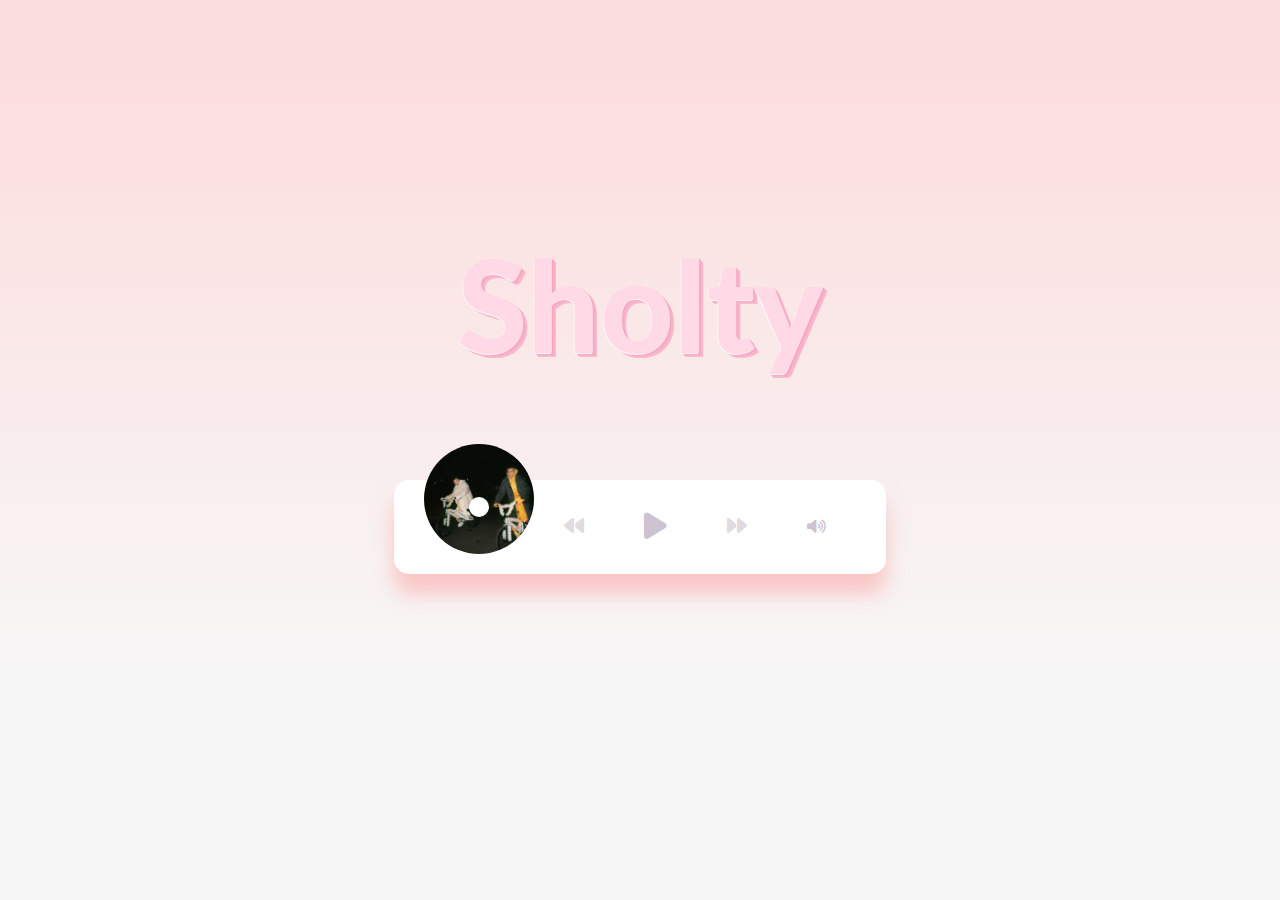
<file: app/src/index.html>
<!DOCTYPE html>
<html lang="en">
<head>
    <meta charset="UTF-8">
    <meta http-equiv="X-UA-Compatible" content="IE=edge">
    <meta name="viewport" content="width=device-width, initial-scale=1.0">

    <!-- Custom CSS -->
    <link rel="stylesheet" href="style.css">

    <!-- FontAwesome -->
    <link rel="stylesheet" href="https://cdnjs.cloudflare.com/ajax/libs/font-awesome/6.0.0/css/all.min.css" integrity="sha512-9usAa10IRO0HhonpyAIVpjrylPvoDwiPUiKdWk5t3PyolY1cOd4DSE0Ga+ri4AuTroPR5aQvXU9xC6qOPnzFeg==" crossorigin="anonymous" referrerpolicy="no-referrer" />

    <title>Sholty</title>
</head>
<body>

    <div class="titile">
        Sholty
    </div>

    <div class="music-container">
        <div class="music-info">
            <h4 id="title">
                Mahmood, BLANCO - Brividi
            </h4>
            <div class="progress-container">
                <div class="progress">

                </div>
            </div>
        </div>

        <audio src="/app/media/musics/Brividi-Mahmood-Blanco.mp3" id="audio"></audio>

        <div class="img-container">
            <img src="/app/media/images/Brividi-Mahmood-Blanco.jpg" alt="music-cover" id="cover" />
        </div>

        <div class="navigation">
            <button id="prev" class="action-btn">
                <i class="fas fa-backward"></i>
            </button>
            <button id="play" class="action-btn action-btn-big">
                <i class="fas fa-play"></i>
            </button>
            <button id="next" class="action-btn">
                <i class="fas fa-forward"></i>
            </button>
            <button id="volume" class="action-btn action-btn-big">
                <div id="volume_icon">
                    <i class="fa-solid fa-volume-high"></i>
                </div>
                <div class="bar">
                    <input type="range" min="0" max="50" value="25" name="volume" id="volume_bar">
                </div>
            </button>
        </div>

    </div>

    <script src="app.js"></script>

</body>
</html>
</file>
<file: app/src/style.css>
@import url("https://fonts.googleapis.com/css?family=Lato&display=swap");
* {
  -webkit-box-sizing: border-box;
          box-sizing: border-box;
}

* body {
  height: 100vh;
  margin: 0;
  font-family: 'Lato', sans-serif;
  background-image: -webkit-gradient(linear, left bottom, left top, color-stop(23.8%, #f7f7f7), color-stop(92%, #fcdddd));
  background-image: linear-gradient(0deg, #f7f7f7 23.8%, #fcdddd 92%);
  display: -webkit-box;
  display: -ms-flexbox;
  display: flex;
  -webkit-box-orient: vertical;
  -webkit-box-direction: normal;
      -ms-flex-direction: column;
          flex-direction: column;
  -webkit-box-align: center;
      -ms-flex-align: center;
          align-items: center;
  -webkit-box-pack: center;
      -ms-flex-pack: center;
          justify-content: center;
}

* body .titile {
  color: #ffd9e6;
  font-size: calc(1em + 20vw);
  font-weight: 900;
  text-shadow: -0.0075em 0.0075em 0 #fef2f6, 0.005em 0.005em 0 #f6a5c1, 0.01em 0.01em 0 #f7aac4, 0.015em 0.015em #f7aec7, 0.02em 0.02em 0 #f8b3ca, 0.025em 0.025em 0 #f8b7cd, 0.03em 0.03em 0 #f8bcd0, 0.035em 0.035em 0 #f9c0d3;
  font-size: 8rem;
}

* body .music-container {
  background: #fff;
  border-radius: 15px;
  -webkit-box-shadow: 0 20px 20px 0 rgba(252, 168, 169, 0.6);
          box-shadow: 0 20px 20px 0 rgba(252, 168, 169, 0.6);
  display: -webkit-box;
  display: -ms-flexbox;
  display: flex;
  padding: 20px 30px;
  position: relative;
  margin: 100px 0;
  z-index: 10;
}

* body .music-container .music-info {
  background: rgba(255, 255, 255, 0.5);
  border-radius: 15px 15px 0 0;
  position: absolute;
  top: 0;
  left: 20px;
  width: calc(100% - 40px);
  opacity: 0;
  padding: 10px 10px 10px 150px;
  -webkit-transform: translateY(0%);
          transform: translateY(0%);
  -webkit-transition: opacity 0.3s ease-in, -webkit-transform 0.3s ease-in;
  transition: opacity 0.3s ease-in, -webkit-transform 0.3s ease-in;
  transition: transform 0.3s ease-in, opacity 0.3s ease-in;
  transition: transform 0.3s ease-in, opacity 0.3s ease-in, -webkit-transform 0.3s ease-in;
}

* body .music-container .music-info h4 {
  margin: 0;
}

* body .music-container.play .music-info {
  opacity: 1;
  -webkit-transform: translateY(-100%);
          transform: translateY(-100%);
}

* body .music-container.play .img-container img {
  -webkit-animation-play-state: running;
          animation-play-state: running;
}

* body .music-container .img-container {
  position: relative;
  width: 110px;
}

* body .music-container .img-container::after {
  content: '';
  background-color: #fff;
  height: 20px;
  width: 20px;
  position: absolute;
  left: 50%;
  bottom: 50%;
  border-radius: 50%;
  -webkit-transform: translate(-50%, -50%);
          transform: translate(-50%, -50%);
}

* body .music-container .img-container img {
  width: inherit;
  height: 110px;
  border-radius: 50%;
  -o-object-fit: cover;
     object-fit: cover;
  position: absolute;
  bottom: 0;
  left: 0;
  -webkit-animation: rotate 4.5s linear infinite;
          animation: rotate 4.5s linear infinite;
  -webkit-animation-play-state: paused;
          animation-play-state: paused;
}

* body .music-container .navigation {
  display: -webkit-box;
  display: -ms-flexbox;
  display: flex;
  -webkit-box-align: center;
      -ms-flex-align: center;
          align-items: center;
  -webkit-box-pack: center;
      -ms-flex-pack: center;
          justify-content: center;
  z-index: 1;
}

* body .music-container .navigation .action-btn {
  background-color: #fff;
  border: 0;
  color: #dfdbdf;
  font-size: 20px;
  cursor: pointer;
  padding: 10px;
  margin: 0 20px;
}

* body .music-container .navigation .action-btn:focus {
  outline: 0;
}

* body .music-container .navigation .action-btn.action-btn-big {
  color: #cdc2d0;
  font-size: 30px;
}

* body .music-container .navigation .action-btn .bar {
  display: none;
  position: absolute;
  background: rgba(255, 255, 255, 0.5);
  border-radius: 15px 15px 15px 15px;
  opacity: 0;
  padding: 7px 7px 7px 7px;
  top: 0;
  right: 0px;
  -webkit-transform: translateY(0%);
          transform: translateY(0%);
  -webkit-transition: opacity 0.3s ease-in, -webkit-transform 0.3s ease-in;
  transition: opacity 0.3s ease-in, -webkit-transform 0.3s ease-in;
  transition: transform 0.3s ease-in, opacity 0.3s ease-in;
  transition: transform 0.3s ease-in, opacity 0.3s ease-in, -webkit-transform 0.3s ease-in;
}

* body .music-container .navigation .action-btn .bar input {
  -webkit-appearance: none;
  width: 100%;
  height: 25px;
  background: rgba(255, 255, 255, 0.5);
  border: #cdc2d0 1px solid;
  padding: 1px;
  border-radius: 15px;
  outline: none;
  opacity: 0.7;
  -webkit-transition: .2s;
  -webkit-transition: opacity .2s;
  transition: opacity .2s;
}

* body .music-container .navigation .action-btn .bar input::-webkit-slider-thumb {
  -webkit-appearance: none;
  appearance: none;
  width: 20px;
  height: 20px;
  border-radius: 45%;
  background: #f6a5c1;
  cursor: pointer;
}

* body .music-container .navigation .action-btn .bar input::-moz-range-thumb {
  width: 20px;
  height: 20px;
  border-radius: 45%;
  background: #f6a5c1;
  cursor: pointer;
}

* body .music-container .navigation .action-btn .bar input:hover {
  opacity: 1;
}

* body .music-container .navigation button#volume {
  font-size: 15px;
  -webkit-transition: .5s;
  transition: .5s;
}

* body .music-container .navigation button#volume:hover {
  font-size: 25px;
}

* body .music-container .navigation button#volume:hover .bar {
  display: block;
  -webkit-transform: translateY(-30%);
          transform: translateY(-30%);
  opacity: 1;
}

* body .music-container .progress-container {
  background: #fff;
  border-radius: 5px;
  cursor: pointer;
  margin: 10px 0;
  height: 4px;
  width: 100%;
}

* body .music-container .progress-container .progress {
  background: #fe8daa;
  border-radius: 5px;
  height: 100%;
  width: 0%;
  -webkit-transition: width 0.1s linear;
  transition: width 0.1s linear;
}

@-webkit-keyframes rotate {
  from {
    -webkit-transform: rotate(0deg);
            transform: rotate(0deg);
  }
  to {
    -webkit-transform: rotate(360deg);
            transform: rotate(360deg);
  }
}

@keyframes rotate {
  from {
    -webkit-transform: rotate(0deg);
            transform: rotate(0deg);
  }
  to {
    -webkit-transform: rotate(360deg);
            transform: rotate(360deg);
  }
}
/*# sourceMappingURL=style.css.map */
</file>
